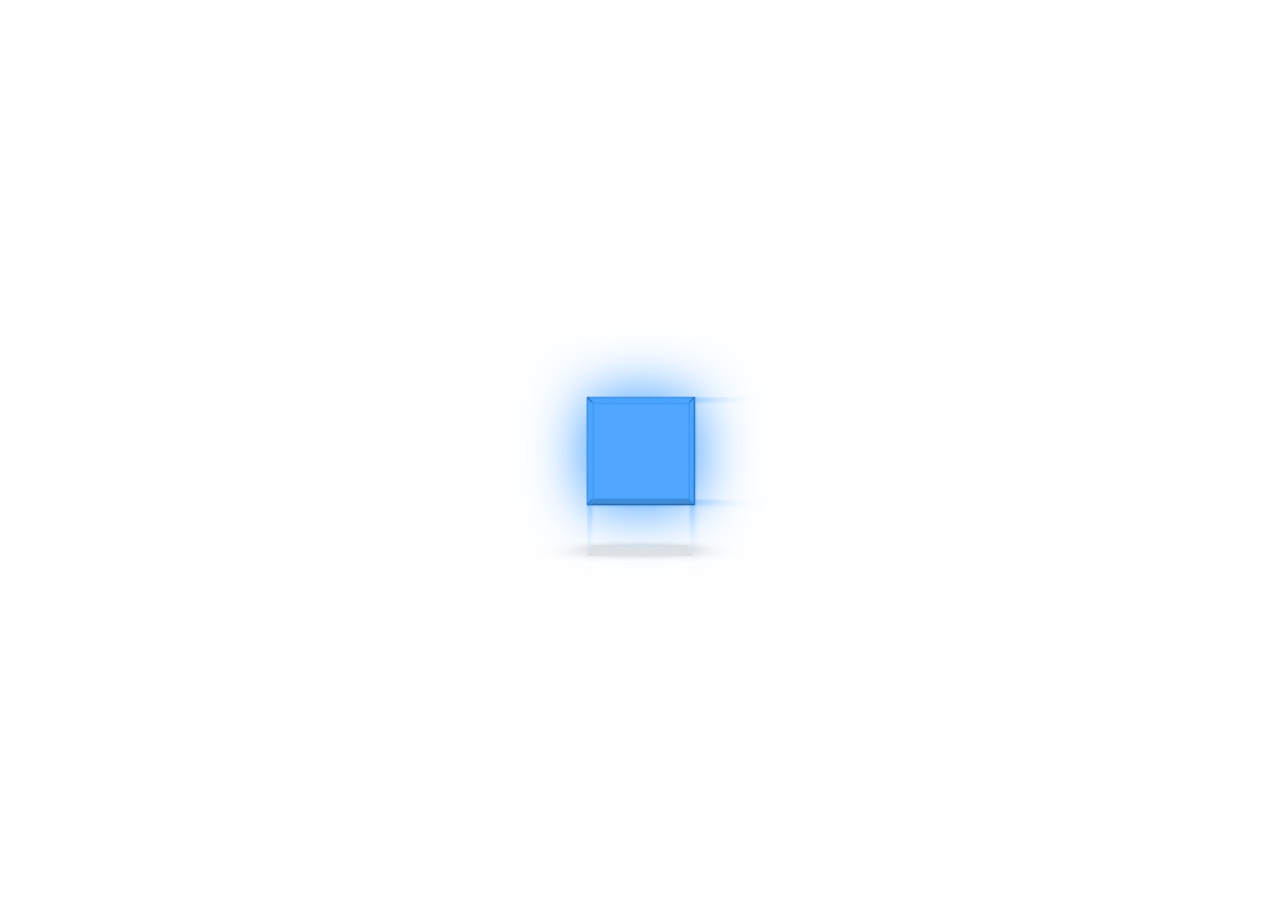
<file: src/main/resources/META-INF/resources/html/demo.html>
<!DOCTYPE html>
<html lang="en">
<head>
  <meta charset="UTF-8">
  <meta name="viewport" content="width=device-width, initial-scale=1.0">
  <meta http-equiv="X-UA-Compatible" content="ie=edge">
  <style>
  body, html {
    width: 100%;
    height: 100%;
    margin: 0px;
  }
  body {
    display: flex;
    align-items: center;
    justify-content: center;
    perspective: 900px;
    background-color: #FFF;
  }
  .cube {
    width: 100px;
    height: 100px;
    position: relative;
    transform-style: preserve-3d;
    animation: rotate 10s linear infinite;
  }
  .cube:after {
    content: '';
    width: 100%;
    height: 100%;
    box-shadow: 0 0 50px rgba(0, 0, 0, 0.2);
    position: absolute;
    transform-origin: bottom;
    transform-style: preserve-3d;
    transform: rotateX(90deg) translateY(50px) translateZ(-50px);
    background-color: rgba(0, 0, 0, 0.1);
  }
  .cube div {
    background-color: rgba(64, 158, 255, 0.7);
    position: absolute;
    width: 100%;
    height: 100%;
    border: 1px solid rgb(27, 99, 170);
    box-shadow: 0 0 60px rgba(64, 158, 255, 0.7);
  }
  .cube div:nth-child(1) {
    transform: translateZ(-50px);
    animation: shade 10s -5s linear infinite;
  }
  .cube div:nth-child(2) {
    transform: translateZ(50px) rotateY(180deg);
    animation: shade 10s linear infinite;
  }
  .cube div:nth-child(3) {
    transform-origin: right;
    transform: translateZ(50px) rotateY(270deg);
    animation: shade 10s -2.5s linear infinite;
  }
  .cube div:nth-child(4) {
    transform-origin: left;
    transform: translateZ(50px) rotateY(90deg);
    animation: shade 10s -7.5s linear infinite;
  }
  .cube div:nth-child(5) {
    transform-origin: bottom;
    transform: translateZ(50px) rotateX(90deg);
    background-color: rgba(0, 0, 0, 0.7);
  }
  .cube div:nth-child(6) {
    transform-origin: top;
    transform: translateZ(50px) rotateX(270deg);
  }

  @keyframes rotate {
    0% {
      transform: rotateX(-15deg) rotateY(0deg);
    }
    100% {
      transform: rotateX(-15deg) rotateY(360deg);
    }
  }
  @keyframes shade {
    50% {
      background-color: rgba(0, 0, 0, 0.7);
    }
  }
  </style>
  <title>demo</title>
</head>
<body>
  <div class="cube">
    <div></div>
    <div></div>
    <div></div>
    <div></div>
    <div></div>
    <div></div>
  </div>
</body>
</html>
</file>
